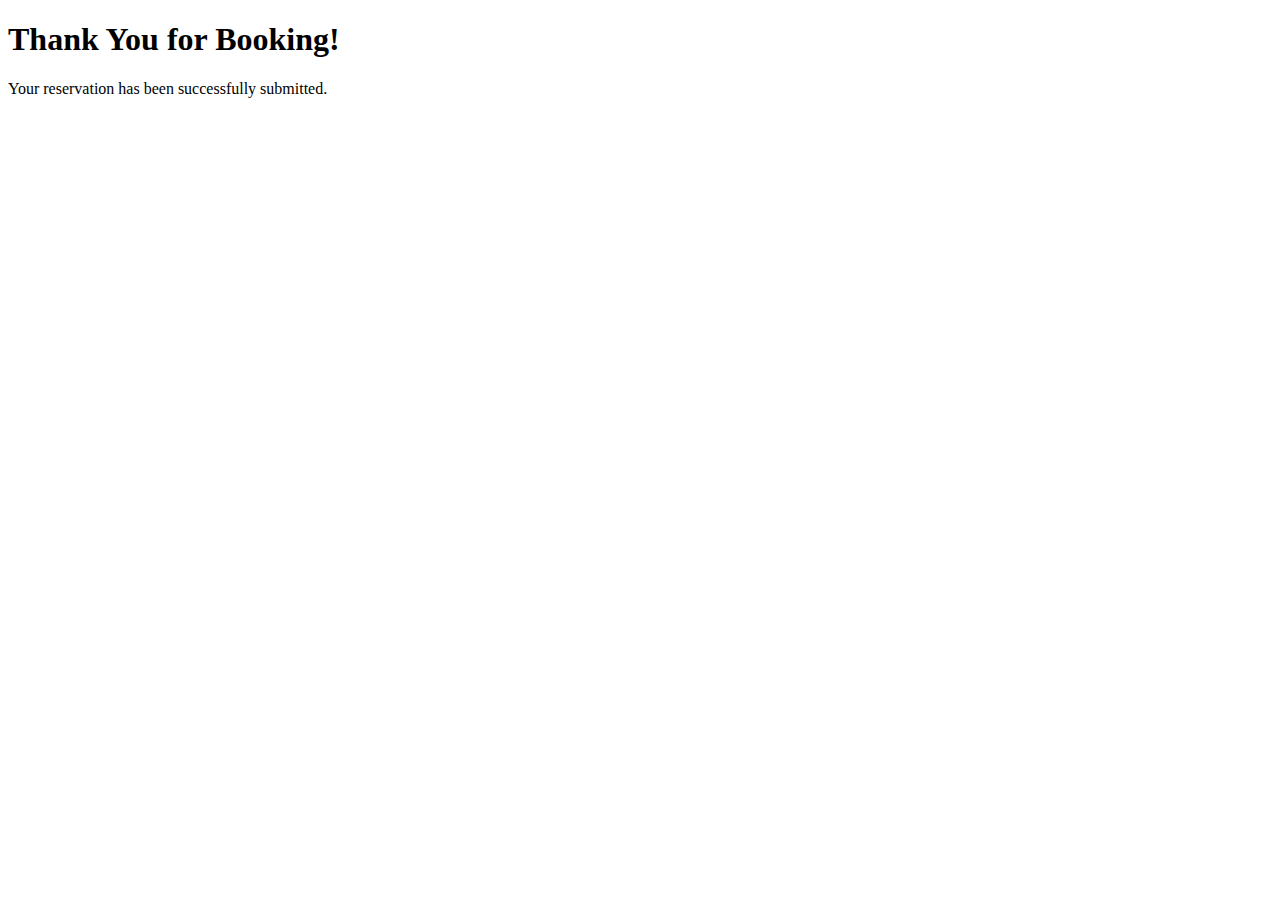
<file: restroproject/template/success_page.html>
<!-- success_page.html -->
<!DOCTYPE html>
<html lang="en">
<head>
    <meta charset="UTF-8">
    <meta name="viewport" content="width=device-width, initial-scale=1.0">
    <title>Thank You!</title>
</head>
<body>
    <div class="container text-center mt-5">
        <h1>Thank You for Booking!</h1>
        <p>Your reservation has been successfully submitted.</p>
    </div>
</body>
</html>
</file>
